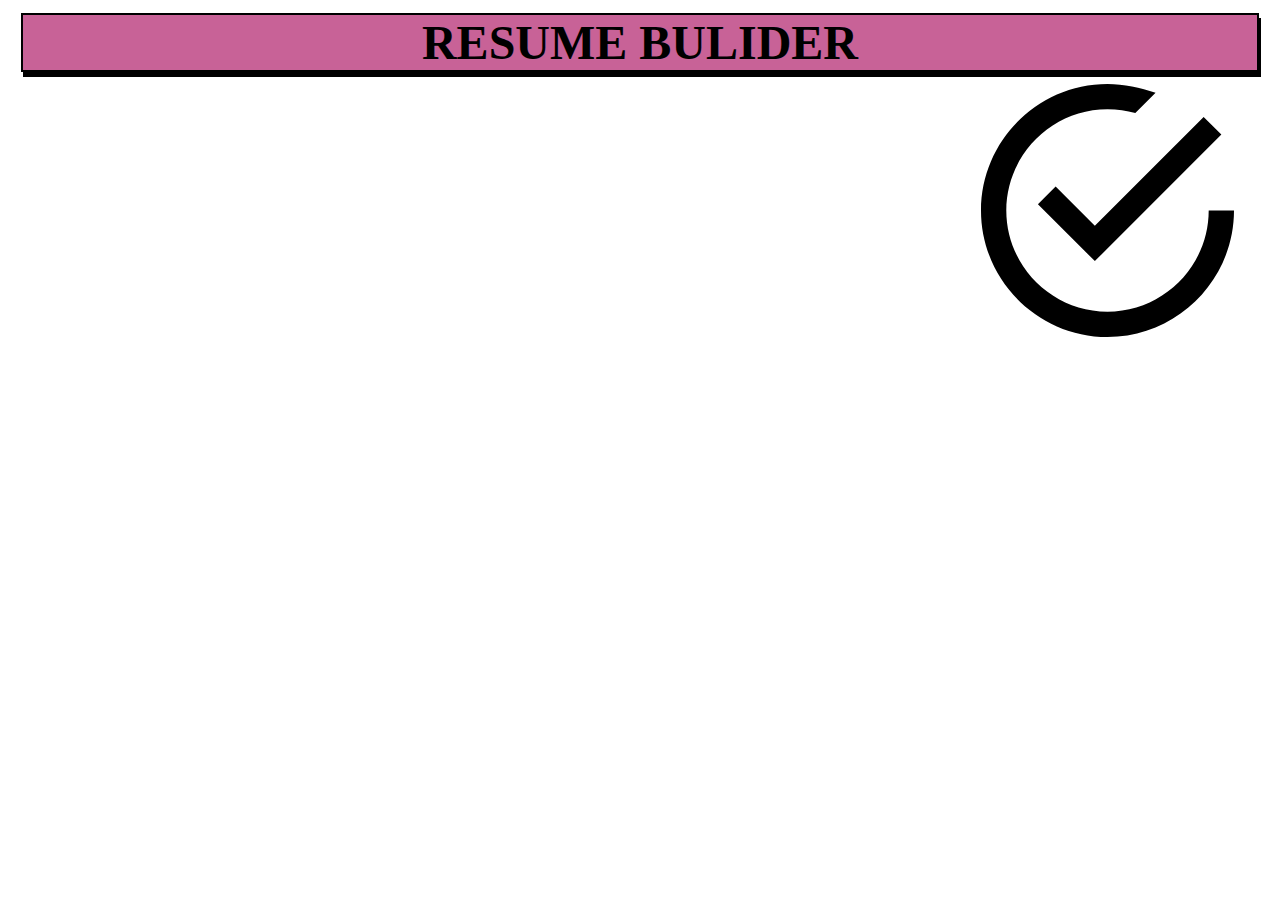
<file: index.html>
<!DOCTYPE html>
<html>
  <head>
    <meta charset="utf-8">
    <link rel="stylesheet" href="index.css">
    <link rel="apple-touch-icon" sizes="57x57" href="./icons/apple-icon-57x57.png">
<link rel="apple-touch-icon" sizes="60x60" href="./icons/apple-icon-60x60.png">
<link rel="apple-touch-icon" sizes="72x72" href="./icons/apple-icon-72x72.png">
<link rel="apple-touch-icon" sizes="76x76" href="./icons/apple-icon-76x76.png">
<link rel="apple-touch-icon" sizes="114x114" href="./icons/apple-icon-114x114.png">
<link rel="apple-touch-icon" sizes="120x120" href="./icons/apple-icon-120x120.png">
<link rel="apple-touch-icon" sizes="144x144" href="./icons/apple-icon-144x144.png">
<link rel="apple-touch-icon" sizes="152x152" href="./icons/apple-icon-152x152.png">
<link rel="apple-touch-icon" sizes="180x180" href="./icons/apple-icon-180x180.png">
<link rel="icon" type="image/png" sizes="192x192"  href="./icons/android-icon-192x192.png">
<link rel="icon" type="image/png" sizes="32x32" href="./icons/favicon-32x32.png">
<link rel="icon" type="image/png" sizes="96x96" href="./icons/favicon-96x96.png">
<link rel="icon" type="image/png" sizes="16x16" href="v/favicon-16x16.png">
<link rel="manifest" href="./icons/manifest.json">
<meta name="msapplication-TileColor" content="#ffffff">
<meta name="msapplication-TileImage" content="/ms-icon-144x144.png">
<meta name="theme-color" content="#ffffff">
    <title></title>
  </head>
  <body>
    <header>
      RESUME BULIDER
    </header>
<a href="form.html"><img src="images/download.svg" alt="add profile"></a>
<div class="parent">

</div>
  </body>
  <script type="text/javascript" src="js/get.js">

  </script>
  <script type="text/javascript">
  if('serviceWorker' in navigator){
    navigator.serviceWorker.register("serviceWorker.js")
    .then(function(register){
      console.log("serviceWorker is registered.");
    }).catch(function(error){
      console.log("serviceWorker is not registered")
    });

  }

  </script>
</html>
</file>
<file: index.css>
header{
  background: #c86297;
  colour:white;
  text-align: center;
  margin:1%;
  pdding:2%;
  font-size: 300%;
  font-weight: 600;
  border: 2px solid black;
  box-shadow: 2px 5px black;

}
a img{
  display:block;
  margin:1% 3% 0 auto;
  width:20%;
  height:100;
}
child img{
   width:450px;
  display:300px;
  text-align: center;
}
.child{
  background:  #c86297;
  font-size: 300%;
  width:70%;
  text-align: center;
  border:2px solid black;

}
.parent{
  display: flex;
}
}
</file>
